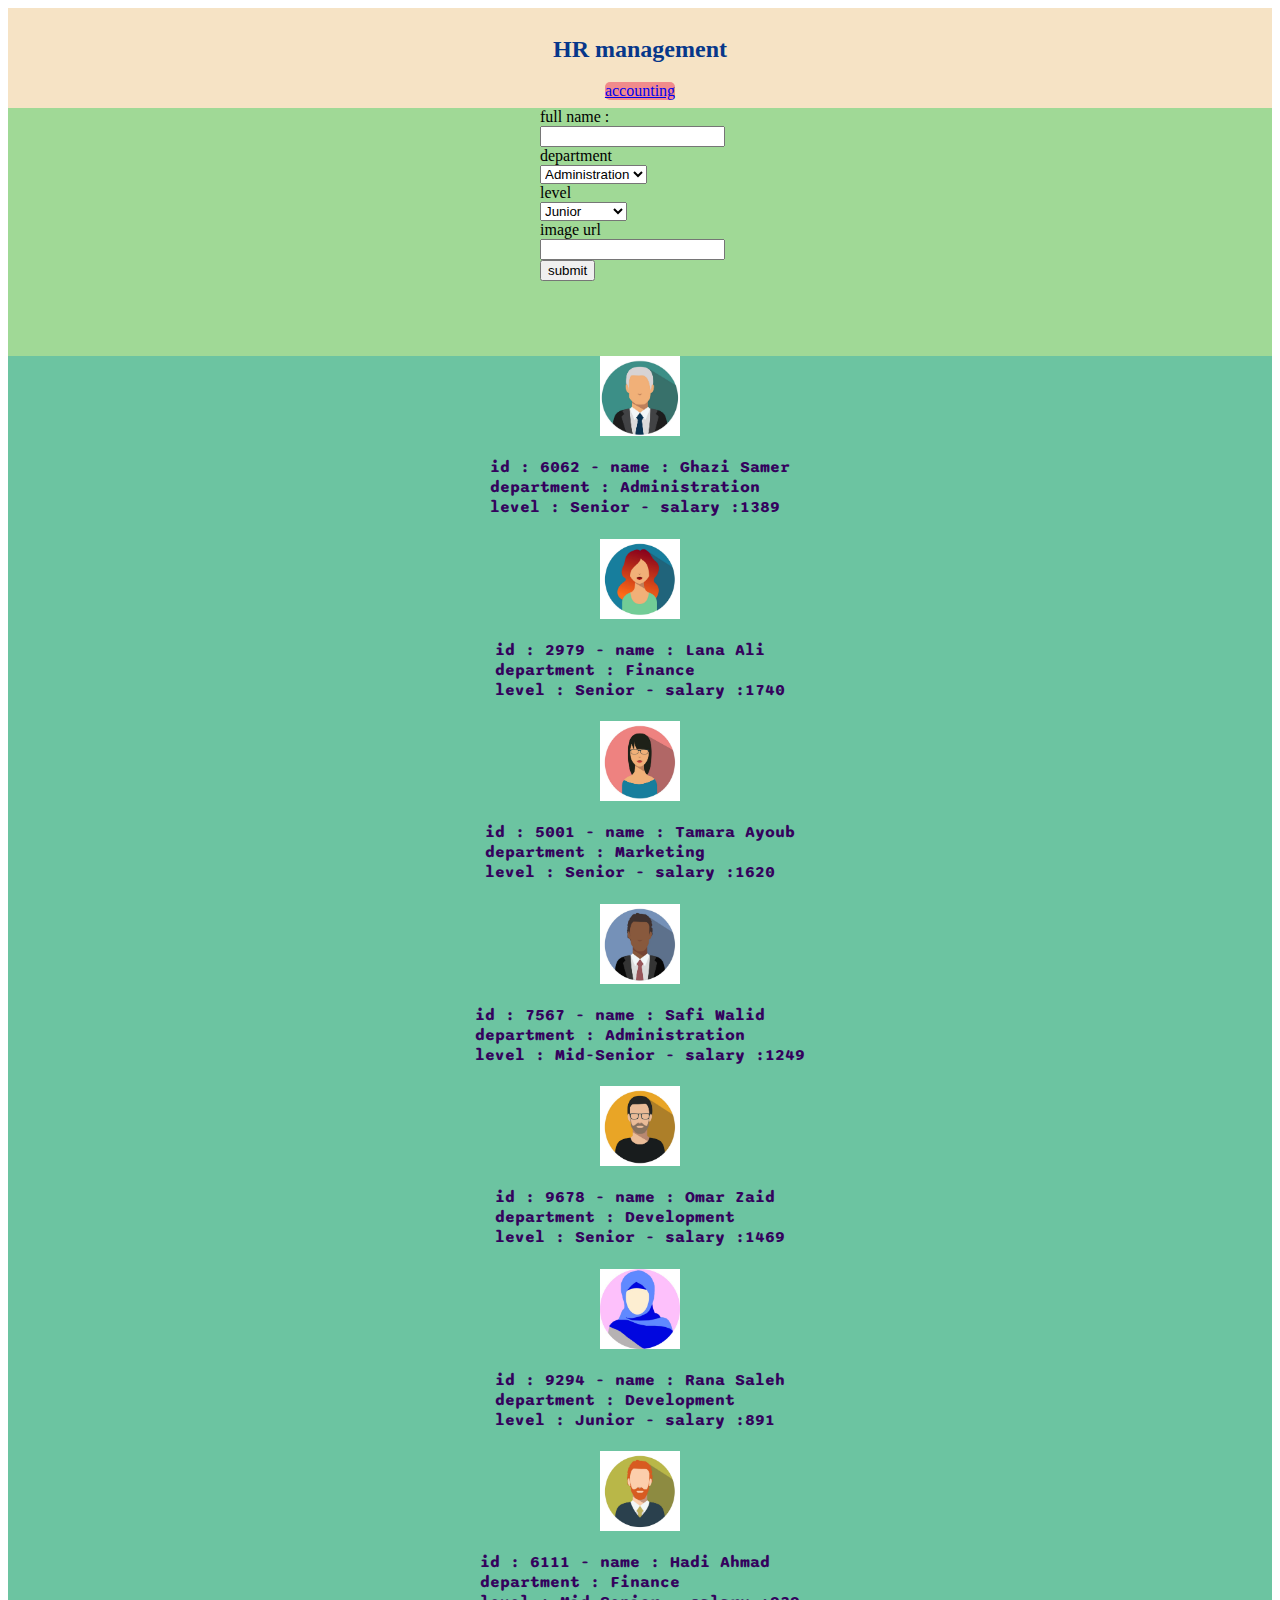
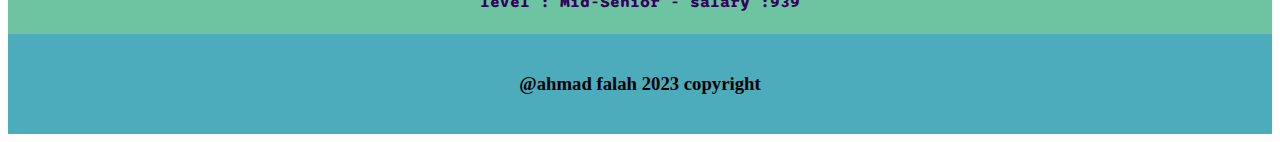
<file: index.html>
<!DOCTYPE html>
<html lang="en">
<head>
    <meta charset="UTF-8">
    <meta http-equiv="X-UA-Compatible" content="IE=edge">
    <meta name="viewport" content="width=device-width, initial-scale=1.0">
    <title>Document</title>
    
    
    <link rel="stylesheet" href="style.css">

    <link rel="preconnect" href="https://fonts.googleapis.com">
    <link rel="preconnect" href="https://fonts.gstatic.com" crossorigin>
    <link href="https://fonts.googleapis.com/css2?family=Sono:wght@400;700&display=swap" rel="stylesheet">



</head>
<body>
<header>
<h2>HR management </h2>
<a href="accounting.html">accounting</a>



</header>

<main > <section id="secc">
    
    <form id="form">
    <label for="fname">full name :</label><br>
    <input type="text" id="fname"><br>
    <label for="departmenttt">department</label>  <br> 

<select name="department" id="departmenttt">

<option value="Administration">Administration</option>
<option value="Marketing">Marketing</option>
<option value="Development">Development</option> 
<option value="Finance">Finance</option>

 </select><br>

 <label for="level">level</label><br>

<select name="level" id="level"><br>
<option value="Junior">Junior</option>
<option value="Mid-Senior">Mid-Senior</option>
<option value="Senior">Senior</option>
</select><br>
<label for="img">image url</label><br>
<input type="text" id="img"><br>
<button id="btn">submit</button>

</form>
   


</section><br>
<div id="divv">


</div>
</main>


<footer>


<h3>@ahmad falah 2023 copyright</h3>






</footer> 
 
</body><script src="app.js"></script>
</html>
</file>
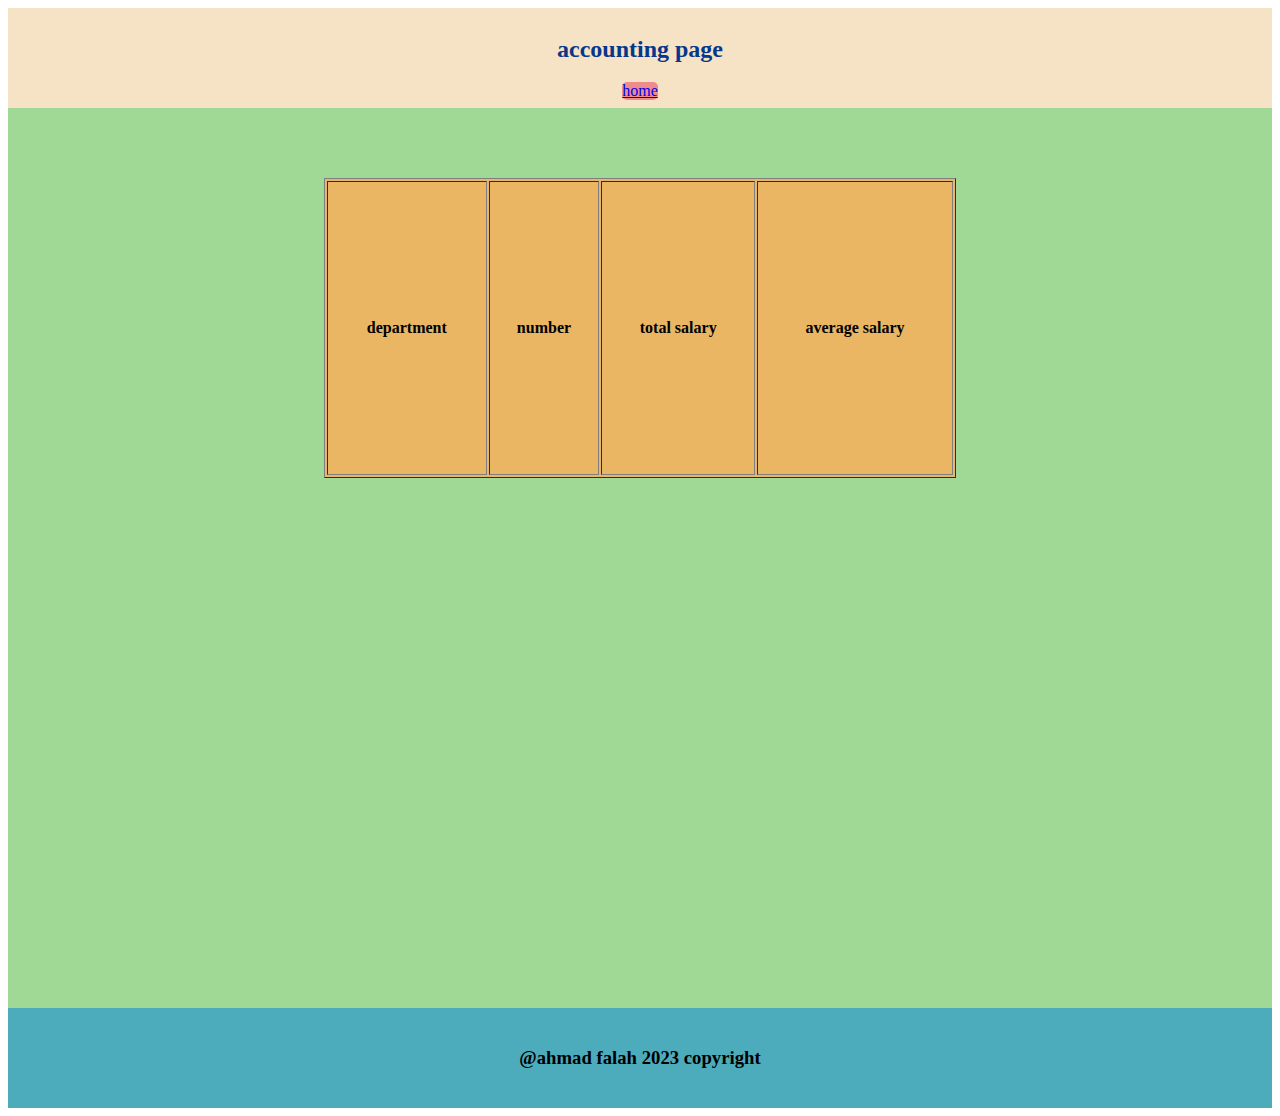
<file: accounting.html>
<!DOCTYPE html>
<html lang="en">
<head>
    <meta charset="UTF-8">
    <meta http-equiv="X-UA-Compatible" content="IE=edge">
    <meta name="viewport" content="width=device-width, initial-scale=1.0">
    <title>Document</title>
    <link rel="stylesheet" href="acc-style.css">
</head>
<body>
 <header>


<h2>accounting page</h2>
<a href="index.html">home</a>

 </header>   

<main>
<table id="table" border="1">
<tr>
<th>department</th>
<th>number</th>
<th>total salary</th>
<th>average salary</th>

</tr>

</table>






</main>



<footer>


    <h3>@ahmad falah 2023 copyright</h3>




</footer>
<script src="accounting.js"></script>
</body>
</html>
</file>
<file: style.css>
body{

    
}
header{
background-color: #f6e3c5;
display: block;
height: 100px;
display: flex;
justify-content: center;
align-items: center; 
flex-direction: column;

}
main{
 background-color:#a0d996; 
    

    
    
    min-height: calc(100vh);
    /* position: relative; */

    
}  
footer{
background-color:#4cacbc;
height: 100px;
position: relative;
display: flex;
justify-content: center;
align-items: center;

}





h2{
color: rgb(7, 55, 138);

}
section{

background-color: #a0d996;
height: 200px;
 margin-left: auto;
 margin-right: auto;
 width: 200px;
}

img{

height: 80px;
width: 80px;

}
div{
background-color:#6cc4a1;
margin-top: 30px;
width: 100%;
display: flex;
justify-content: flex-start;
align-items: center;
flex-direction: column;





}
h4{
color: rgb(52, 2, 93);

font-family: 'Sono', sans-serif;


}
a{


background-color: rgb(240, 139, 139);
border-radius: 5px;
}
</file>
<file: acc-style.css>
header{

    background-color: #f6e3c5;
    display: block;
    height: 100px;
    display: flex;
    justify-content: center;
    align-items: center; 
    flex-direction: column

}

    main{
        background-color:#a0d996; 
           display: flex;
           justify-content: center;
       
           
           
           min-height: calc(100vh);
           
       
           
       }  


footer{
    background-color:#4cacbc;
    height: 100px;
    position: relative;
    display: flex;
    justify-content: center;
    align-items: center;
    
    }
    h2{
        color: rgb(7, 55, 138);
        
        }


        table{
text-align: center;
height: 300px;
width: 50%;
background-color: #eab663;
margin-top: 70px;



        }
        a{

            background-color: rgb(240, 139, 139);
            border-radius: 5px;

        }
</file>
